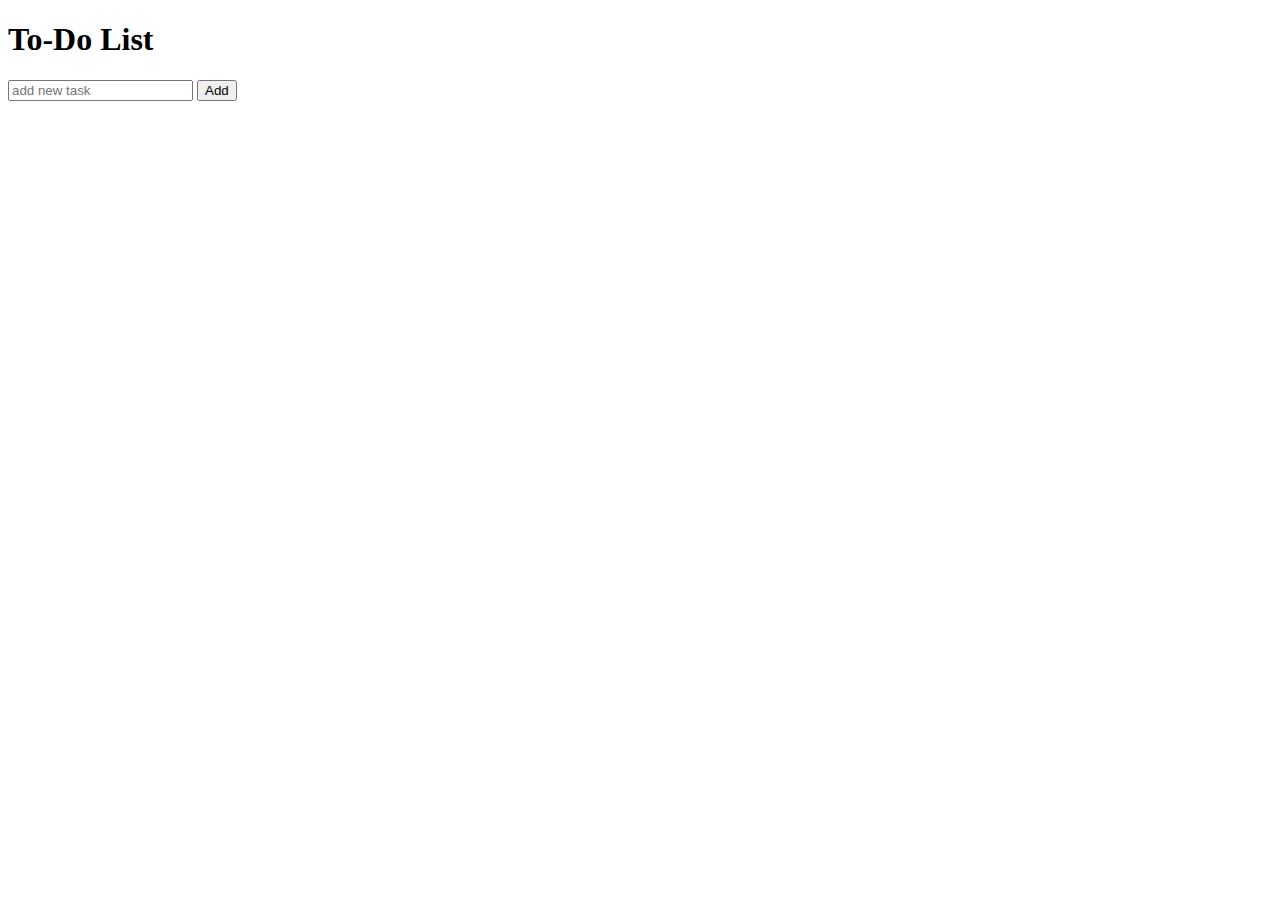
<file: dom from/index.html>
<!DOCTYPE html>
<html lang="en">
<head>
  <meta charset="UTF-8">
  <meta http-equiv="X-UA-Compatible" content="IE=edge">
  <meta name="viewport" content="width=device-width, initial-scale=1.0">
  <title>Document</title>
  <style>
    .remove-task{
      margin-left: 200px;
    }
  </style>
</head>
<body>
  <h1>To-Do List</h1>
  <div class=" todo-container">
    <input type="text" id="task-input" placeholder="add new task">
    <button id="add-task">Add</button>
    <ul id="task-list"></ul>
  </div>
    <script src="jqaury.js"></script>
    <script src="./post.js"></script>
</body>
</html>
</file>
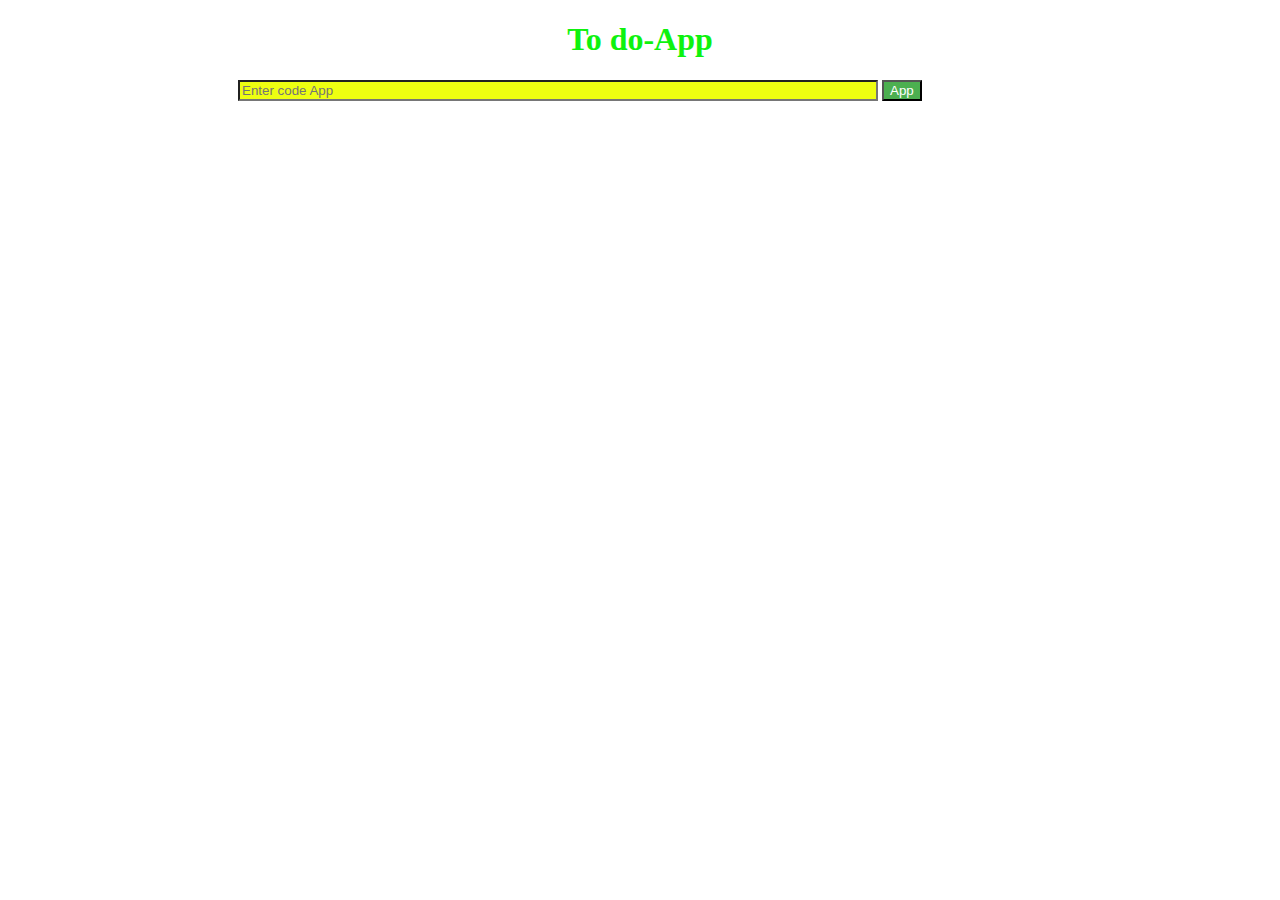
<file: dom from/to do-app/index.html>
<!DOCTYPE html>
<html lang="en">
<head>
    <meta charset="UTF-8">
    <meta http-equiv="X-UA-Compatible" content="IE=edge">
    <meta name="viewport" content="width=device-width, initial-scale=1.0">
    <title>Document</title>
    <link rel="stylesheet" href="../to do-app/style.css">
</head>
<body> 
    <h1>To do-App</h1>
     <div class="container">
       <input type="text" id="task-input" placeholder="Enter code App">
       <button id="add-task">App</button>
       <ul id="task-list"></ul>
     </div>
     <script src="../jqaury.js"></script>
     <script src="../to do-app/scripit.js"></script>
</body>
</html>
</file>
<file: dom from/to do-app/style.css>
h1{
    text-align: center;
    color: #0ef20e;
}
#task-input{
    margin-left: 230px;
    width: 50%;
    background-color: #ef1;
    color: #e1234e;

}

#add-task:hover{
    background-color: aqua;
    color: red;
}
#add-task {
    background-color: #4CAF50; /* Green */
    color: white;
  }
  .delete-task{
    margin-left: 200px;
    background-color: #0ef20e;
    color: black;

  }
  #task-list{
    margin-left: 300px;
    background-color: #e1234e;
    width: 30%;
    margin-top: 5px;
  }
</file>
